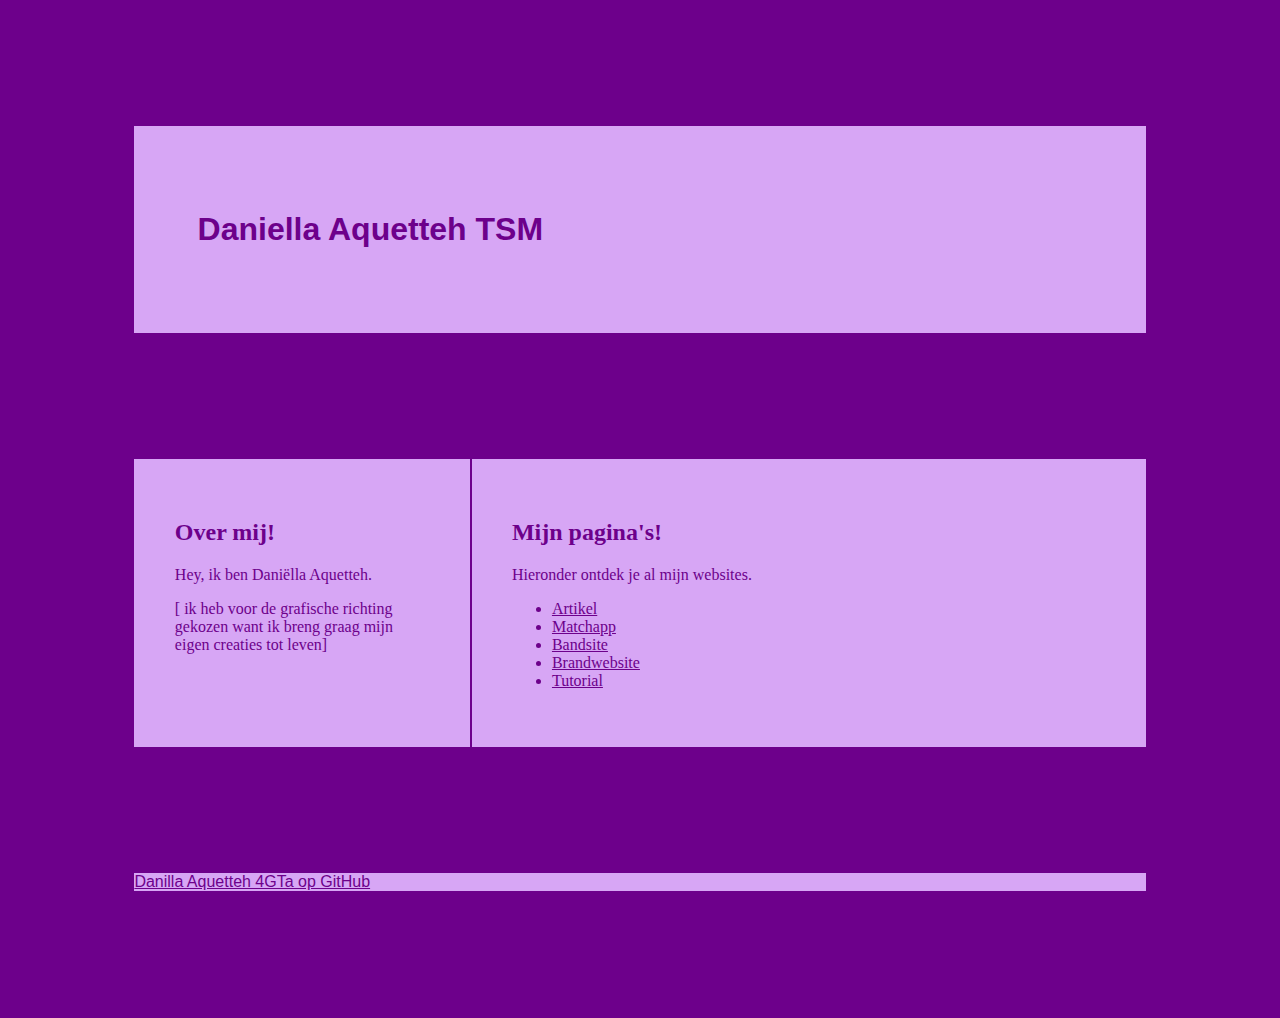
<file: index.html>
<!DOCTYPE html>
<html lang="en">
<head>
    <meta charset="UTF-8">
    <meta http-equiv="X-UA-Compatible" content="IE=edge">
    <meta name="viewport" content="width=device-width, initial-scale=1.0">
    <title>Homepage</title>
    <link rel="stylesheet" href="style.css">
</head>
<body>
    <header>
        <h1>Daniella Aquetteh TSM</h1>
      </header>
      <main>
        <section id="about">
          <div class="col left">
            <h2>Over mij!</h2>
            <p>Hey, ik ben Daniëlla Aquetteh. </p>
            <p>[ ik heb voor de grafische richting gekozen want 
              ik breng graag mijn eigen creaties tot leven] </p>
          </div>
          <div class="col right">
            <h2>Mijn pagina's!</h2>
            <p>Hieronder ontdek je al mijn websites.</p>
            <ul>
              <li><a href="Daniella_Aquetteh-Artikel/" target="_blank">Artikel</a></li>
              <li><a href="Daniella_Aquetteh-htmlmatchapp/" target="_blank">Matchapp</a></li>
              <li><a href="Bandsite/" target="_blank">Bandsite</a></li>
              <li><a href="Brandwebsite/" target="_blank">Brandwebsite</a></li>
              <li><a href="Tutorial/" target="_blank">Tutorial</a></li>
          
            </ul>
          </div>
        </section>
      </main>
      <footer>
        <p><a href="https://daniella-aquetteh-4gta.github.io/Script/" target="_blank">Danilla Aquetteh 4GTa op GitHub</a></p>
      </footer>
</body>
</html>
</file>
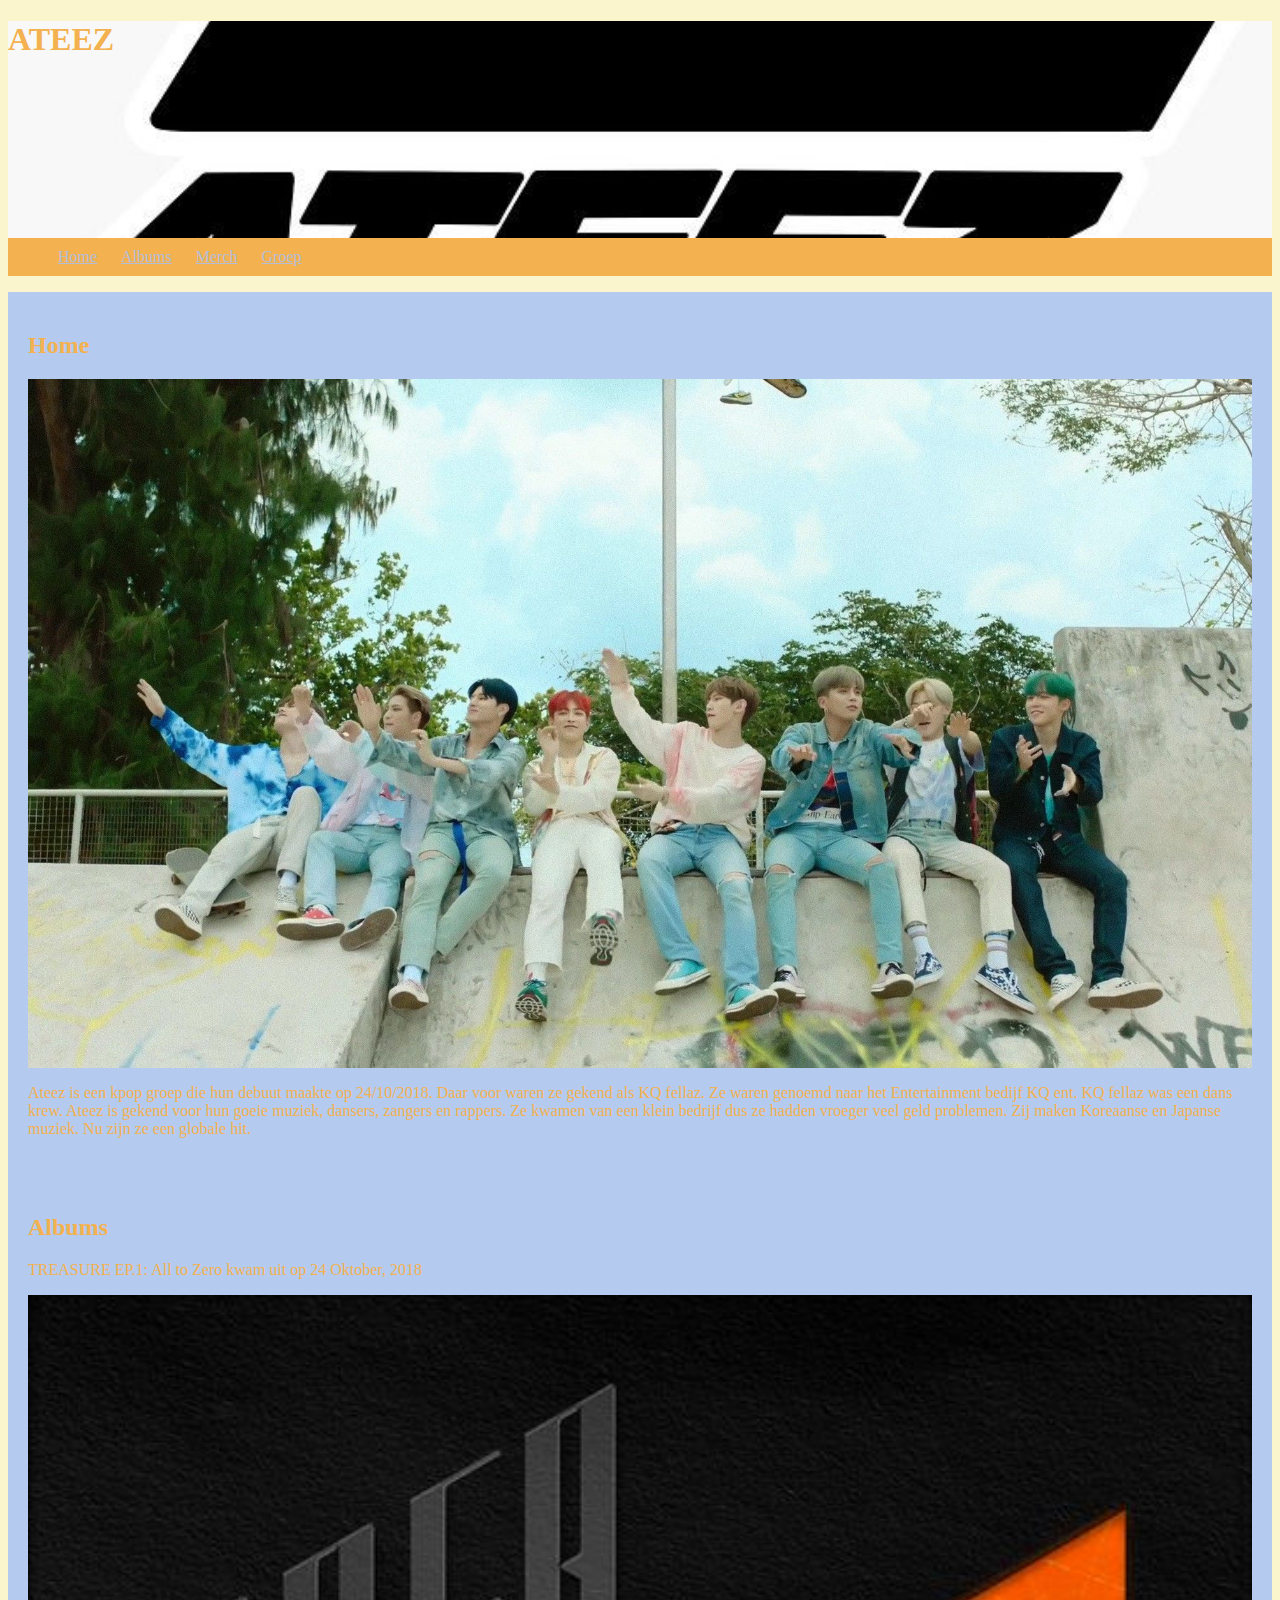
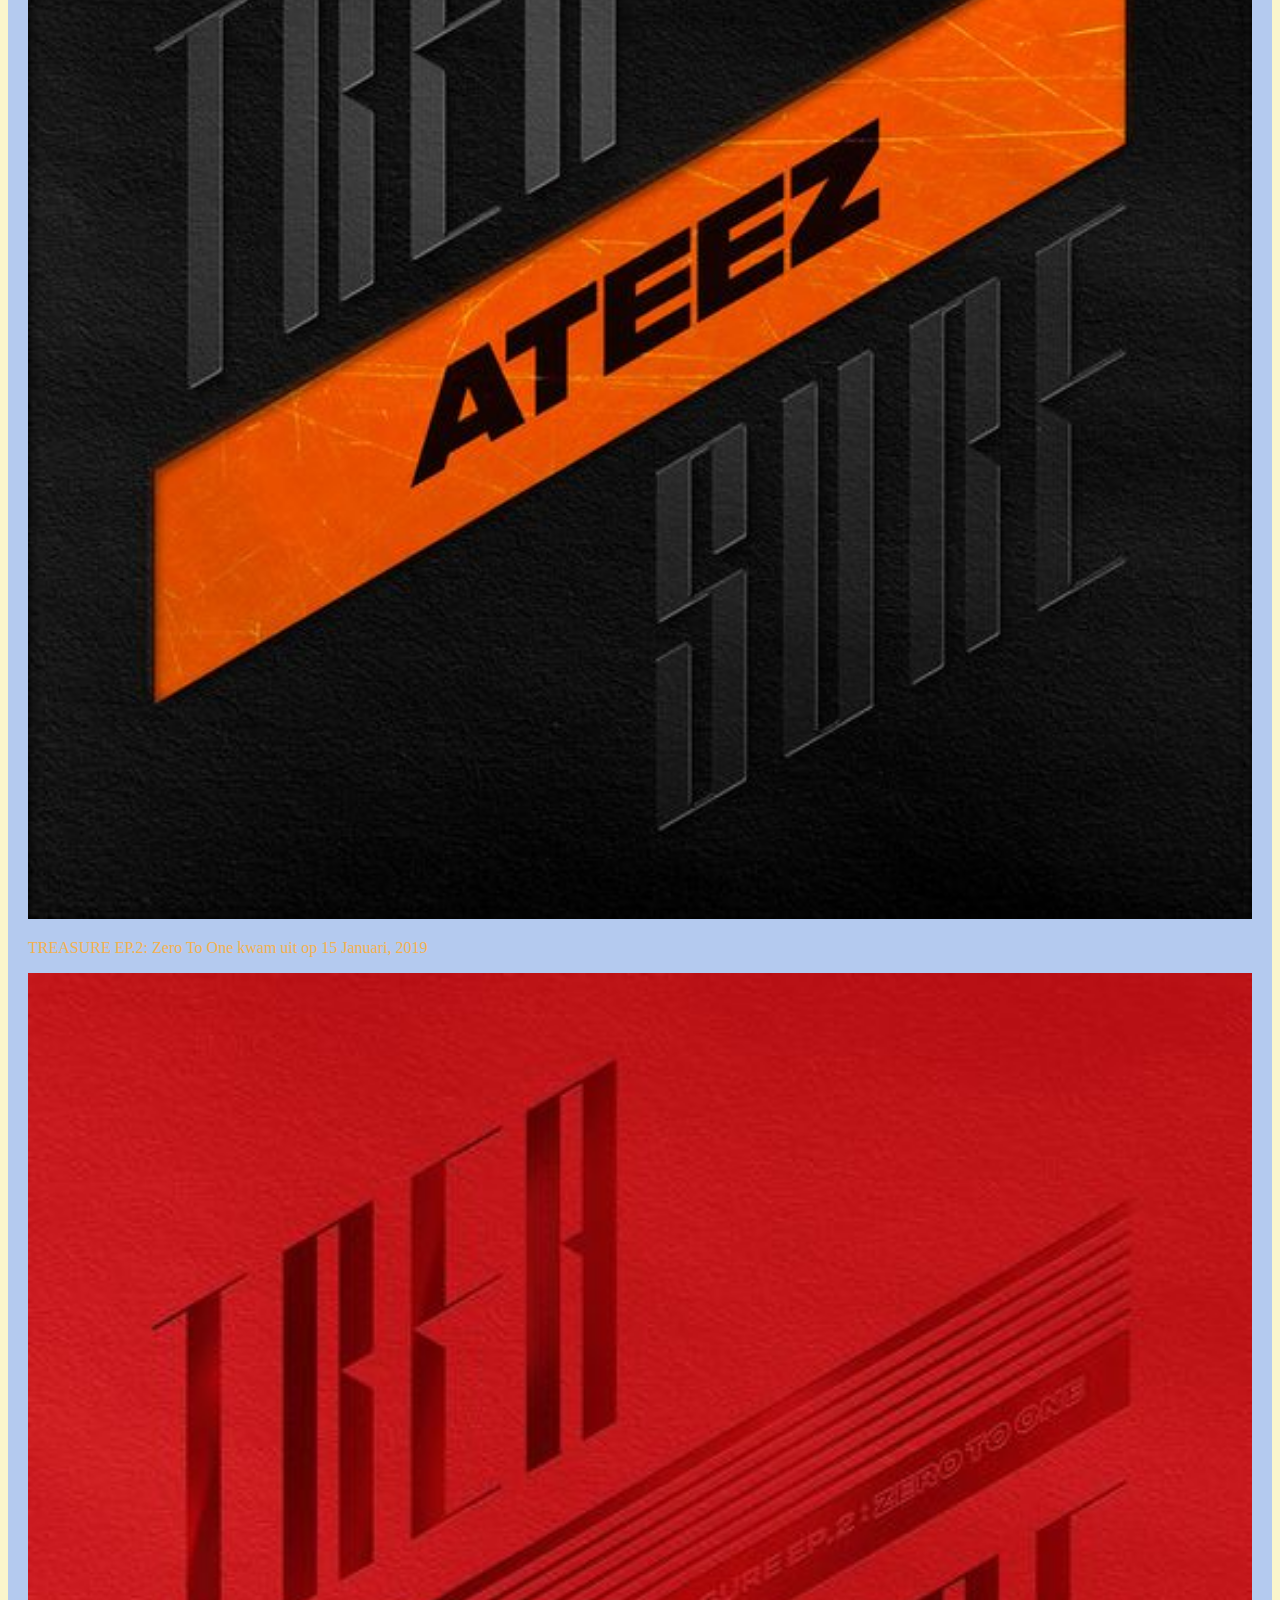
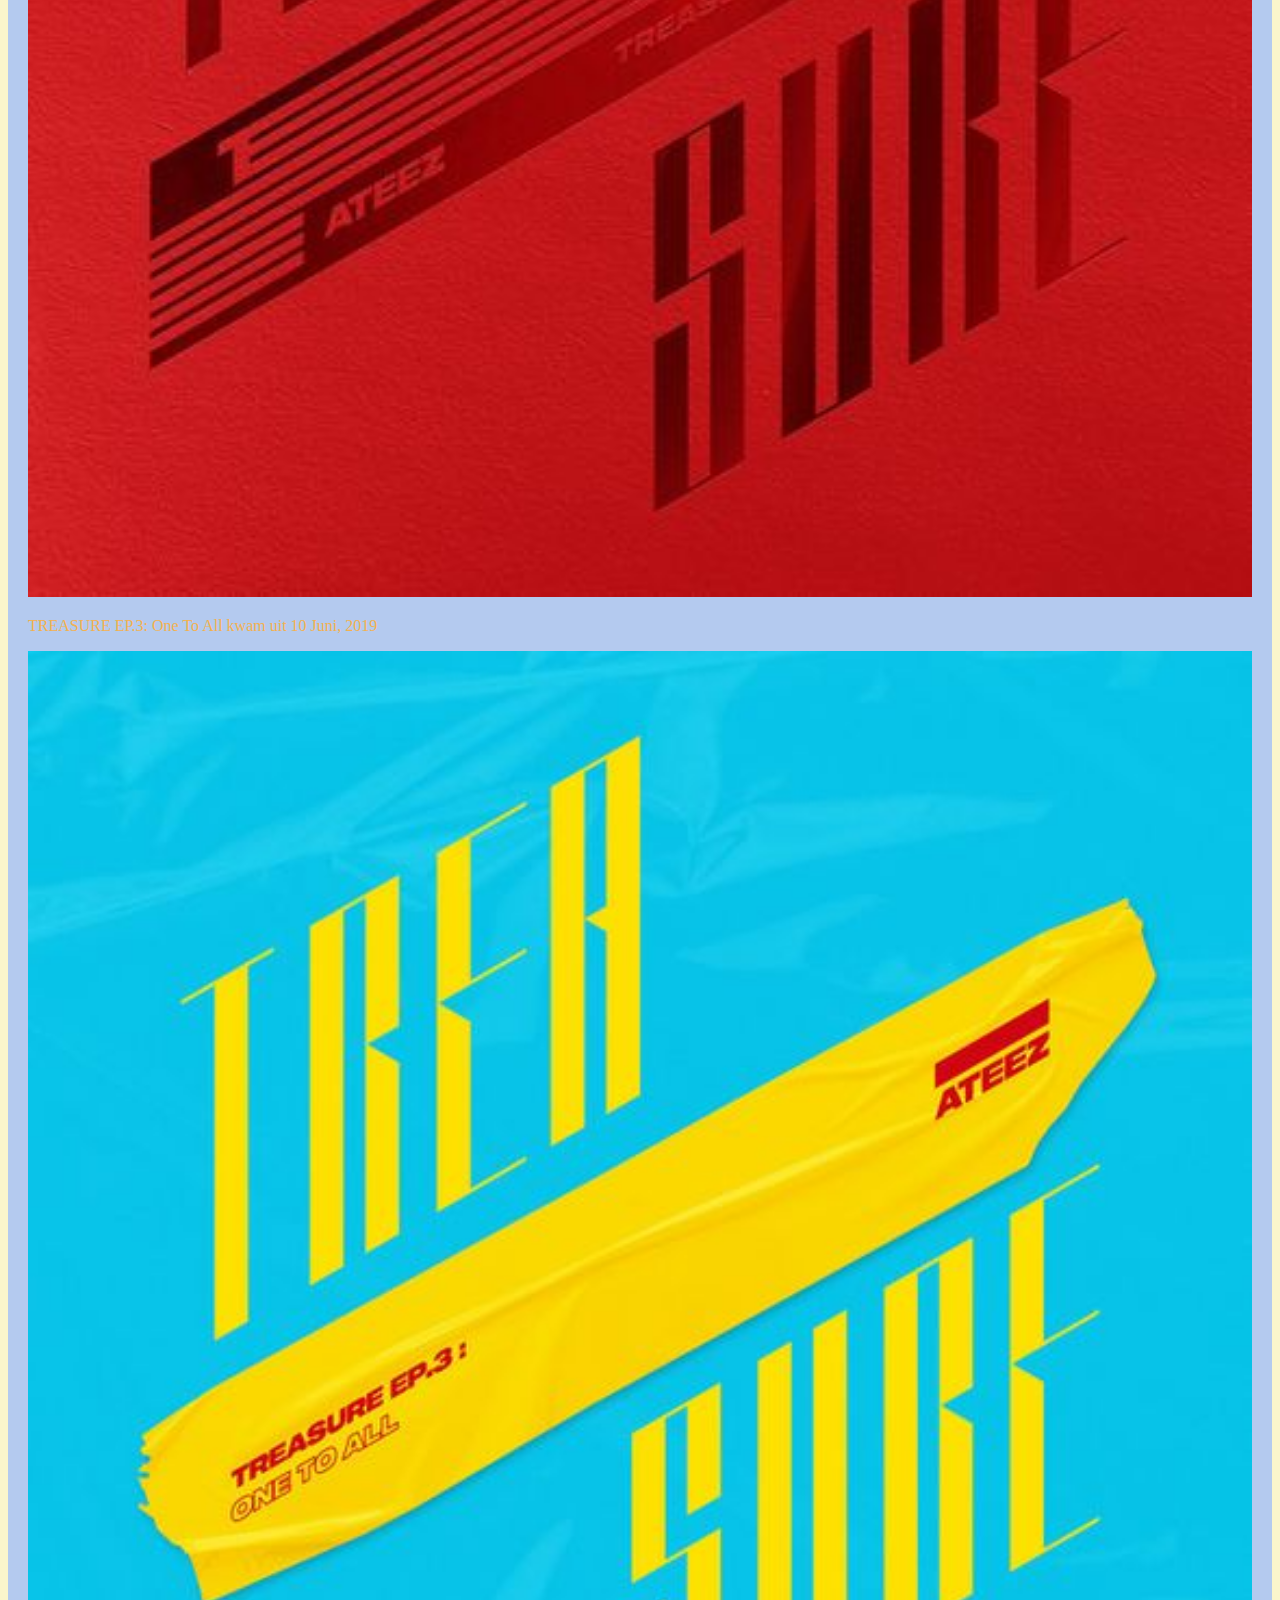
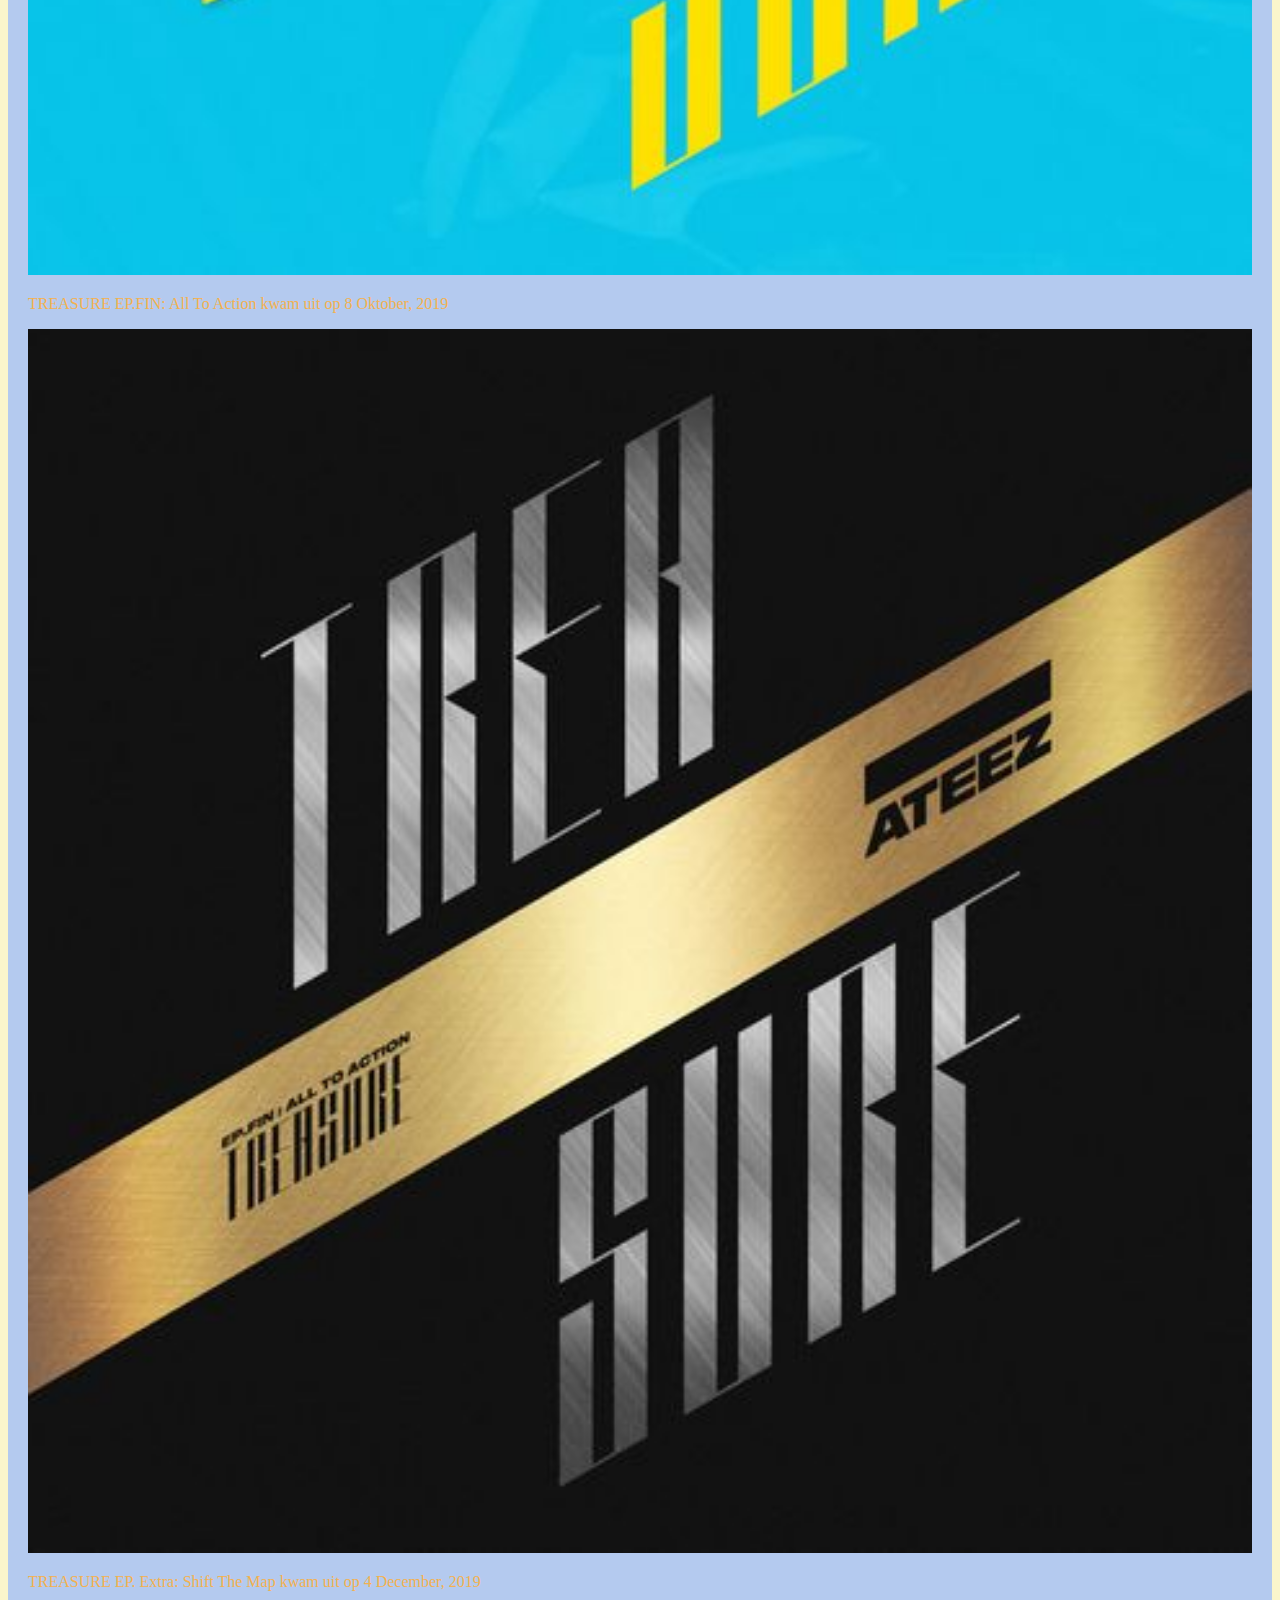
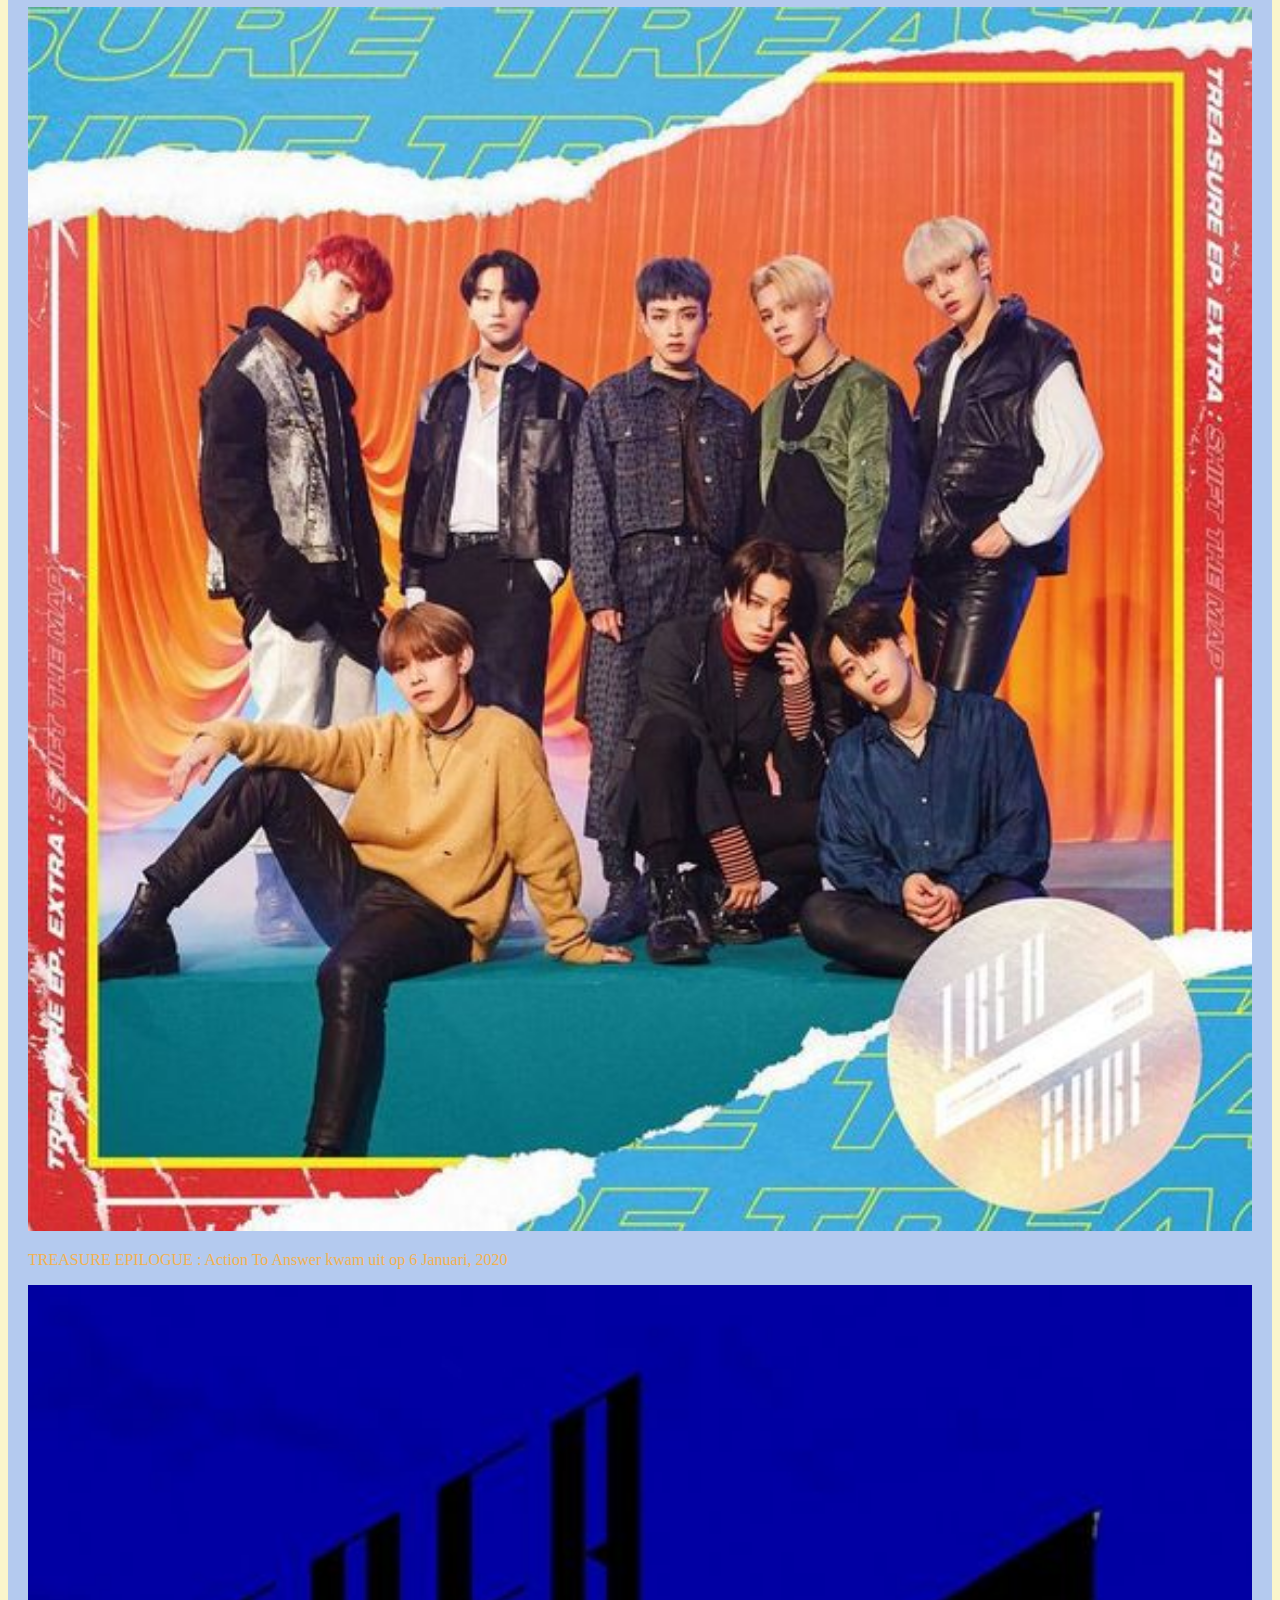
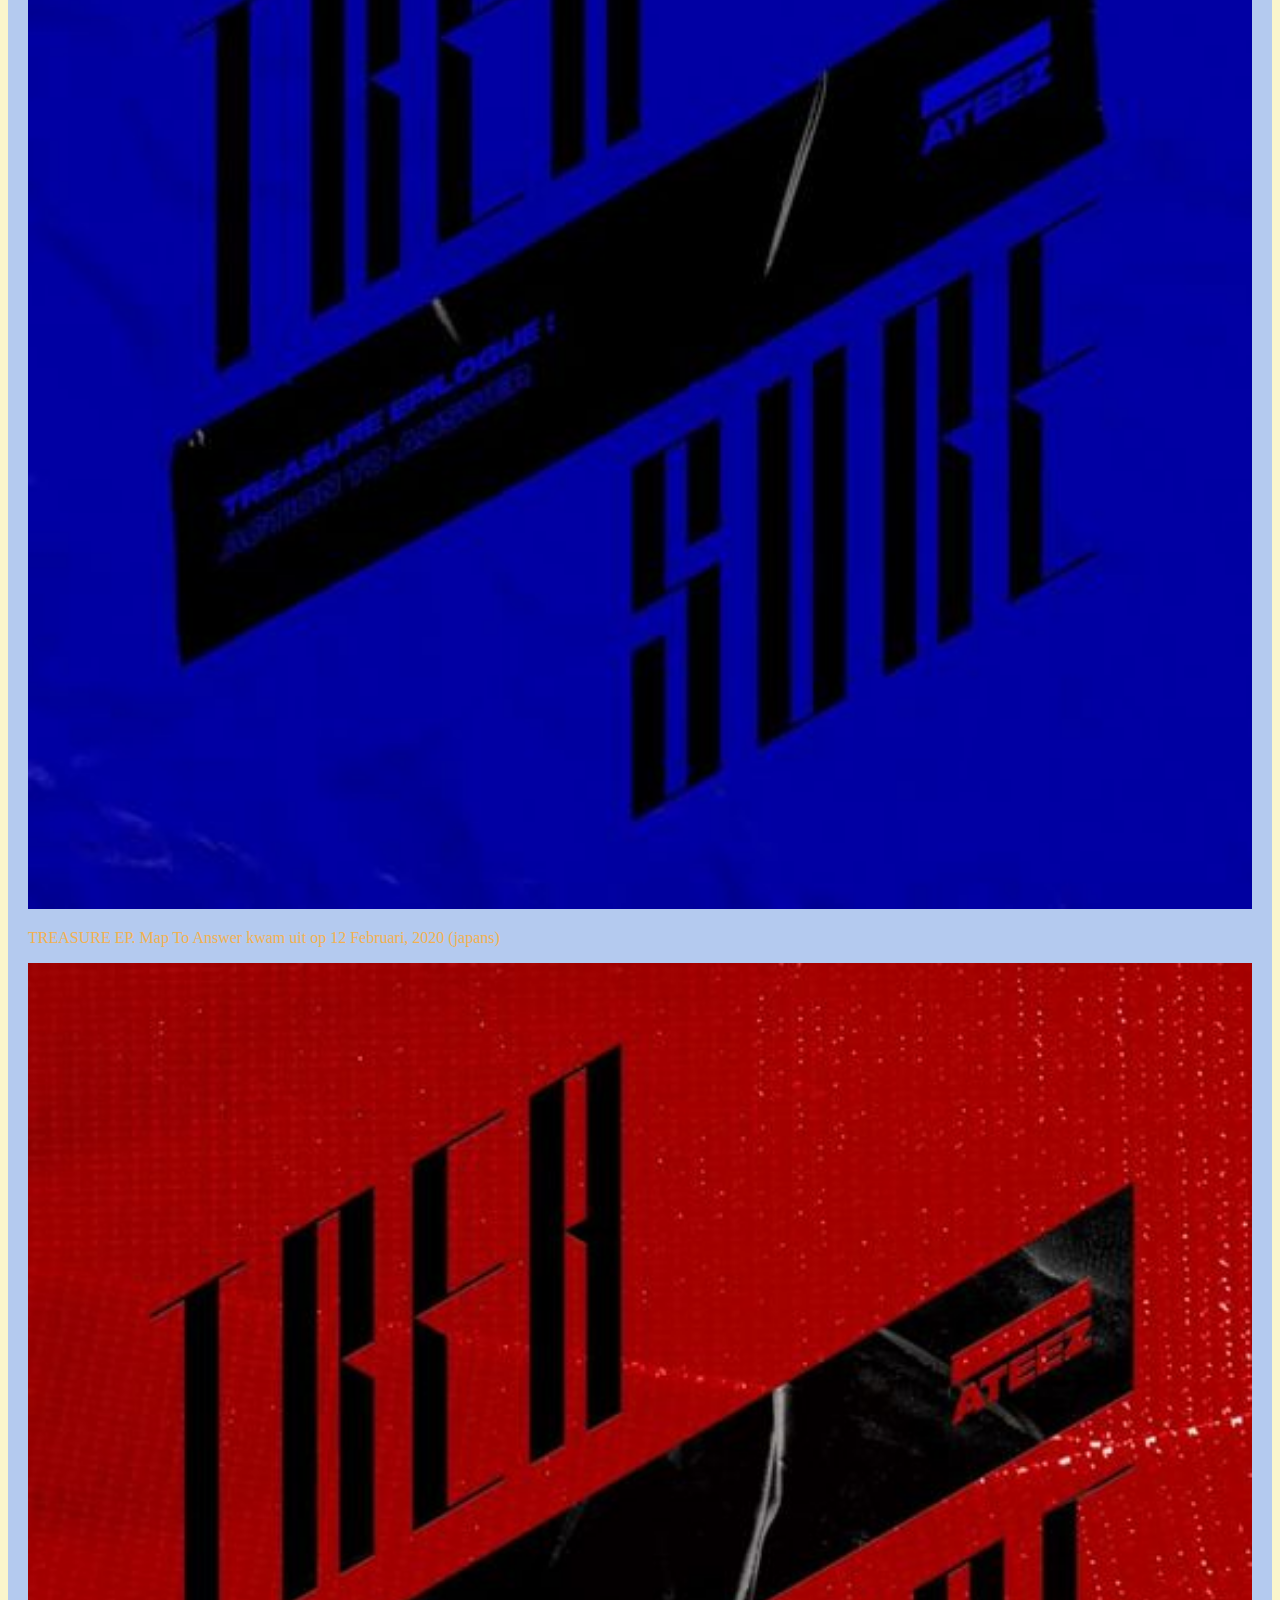
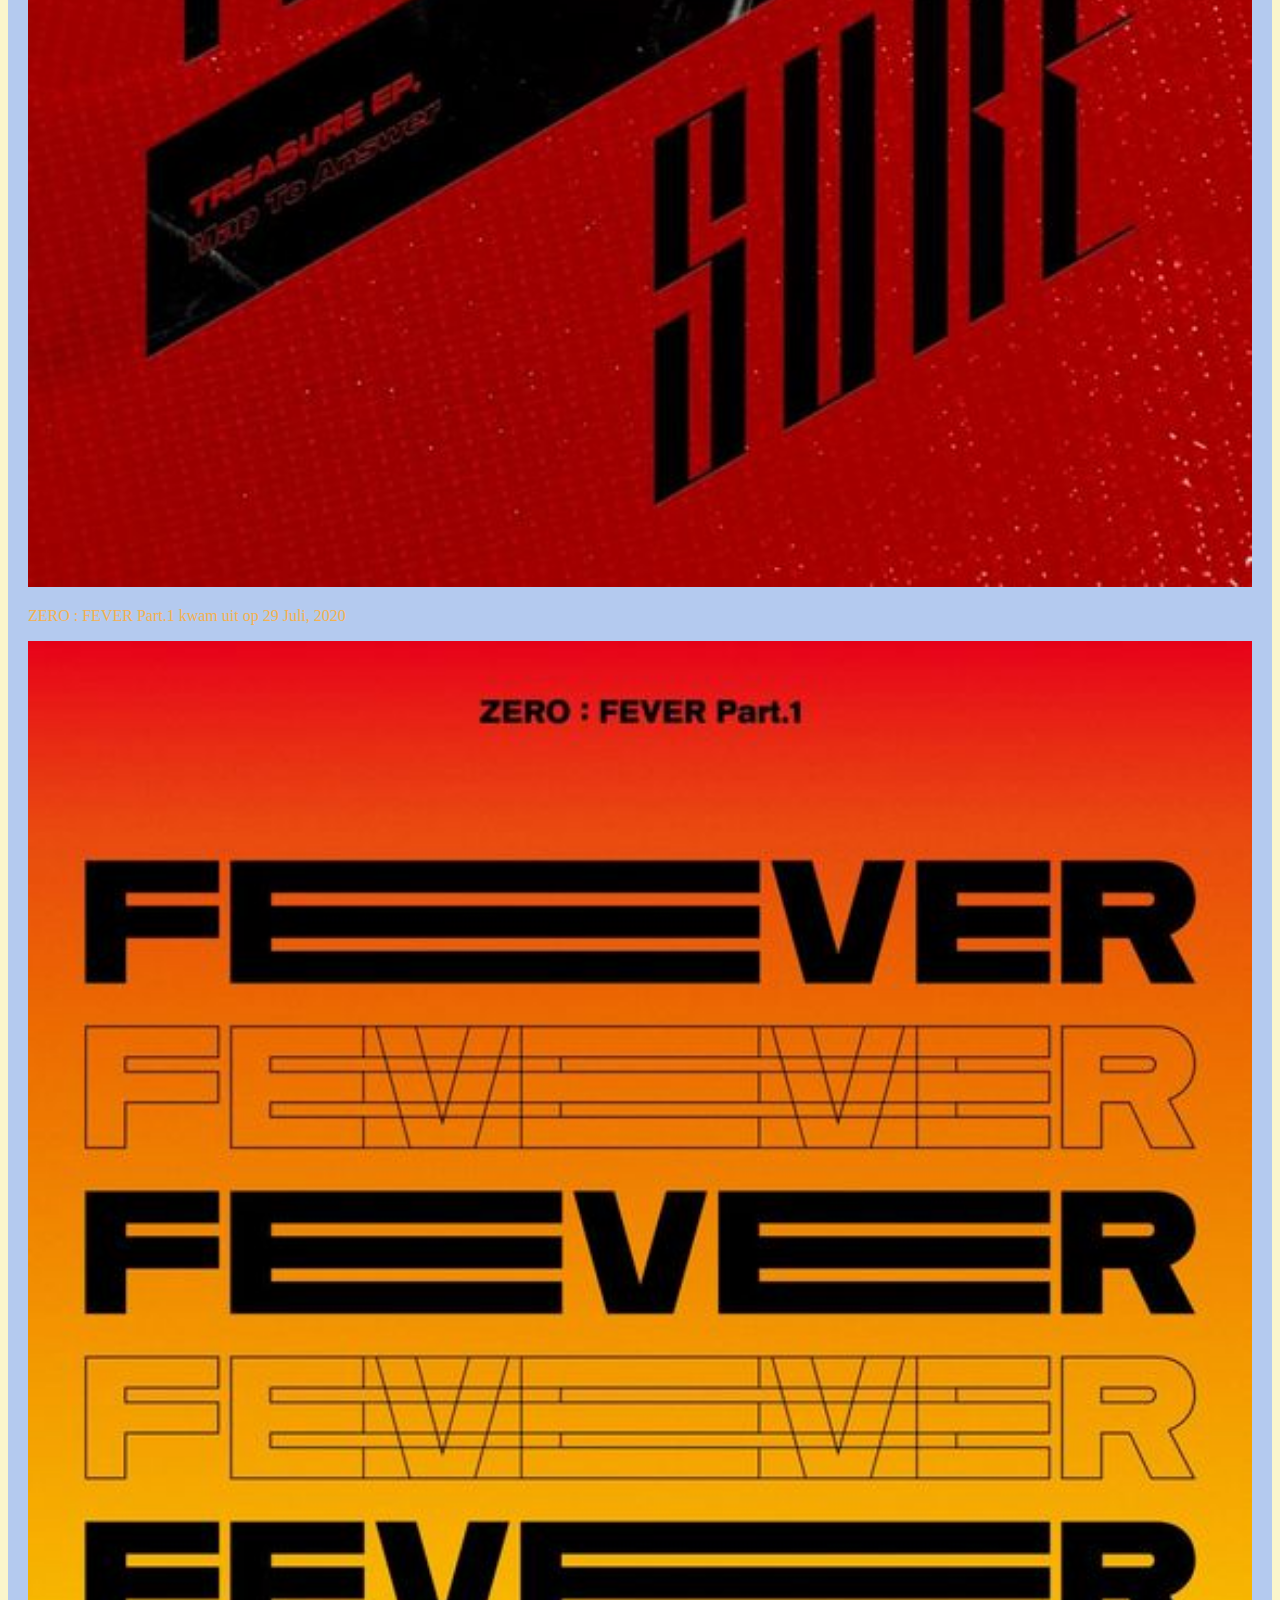
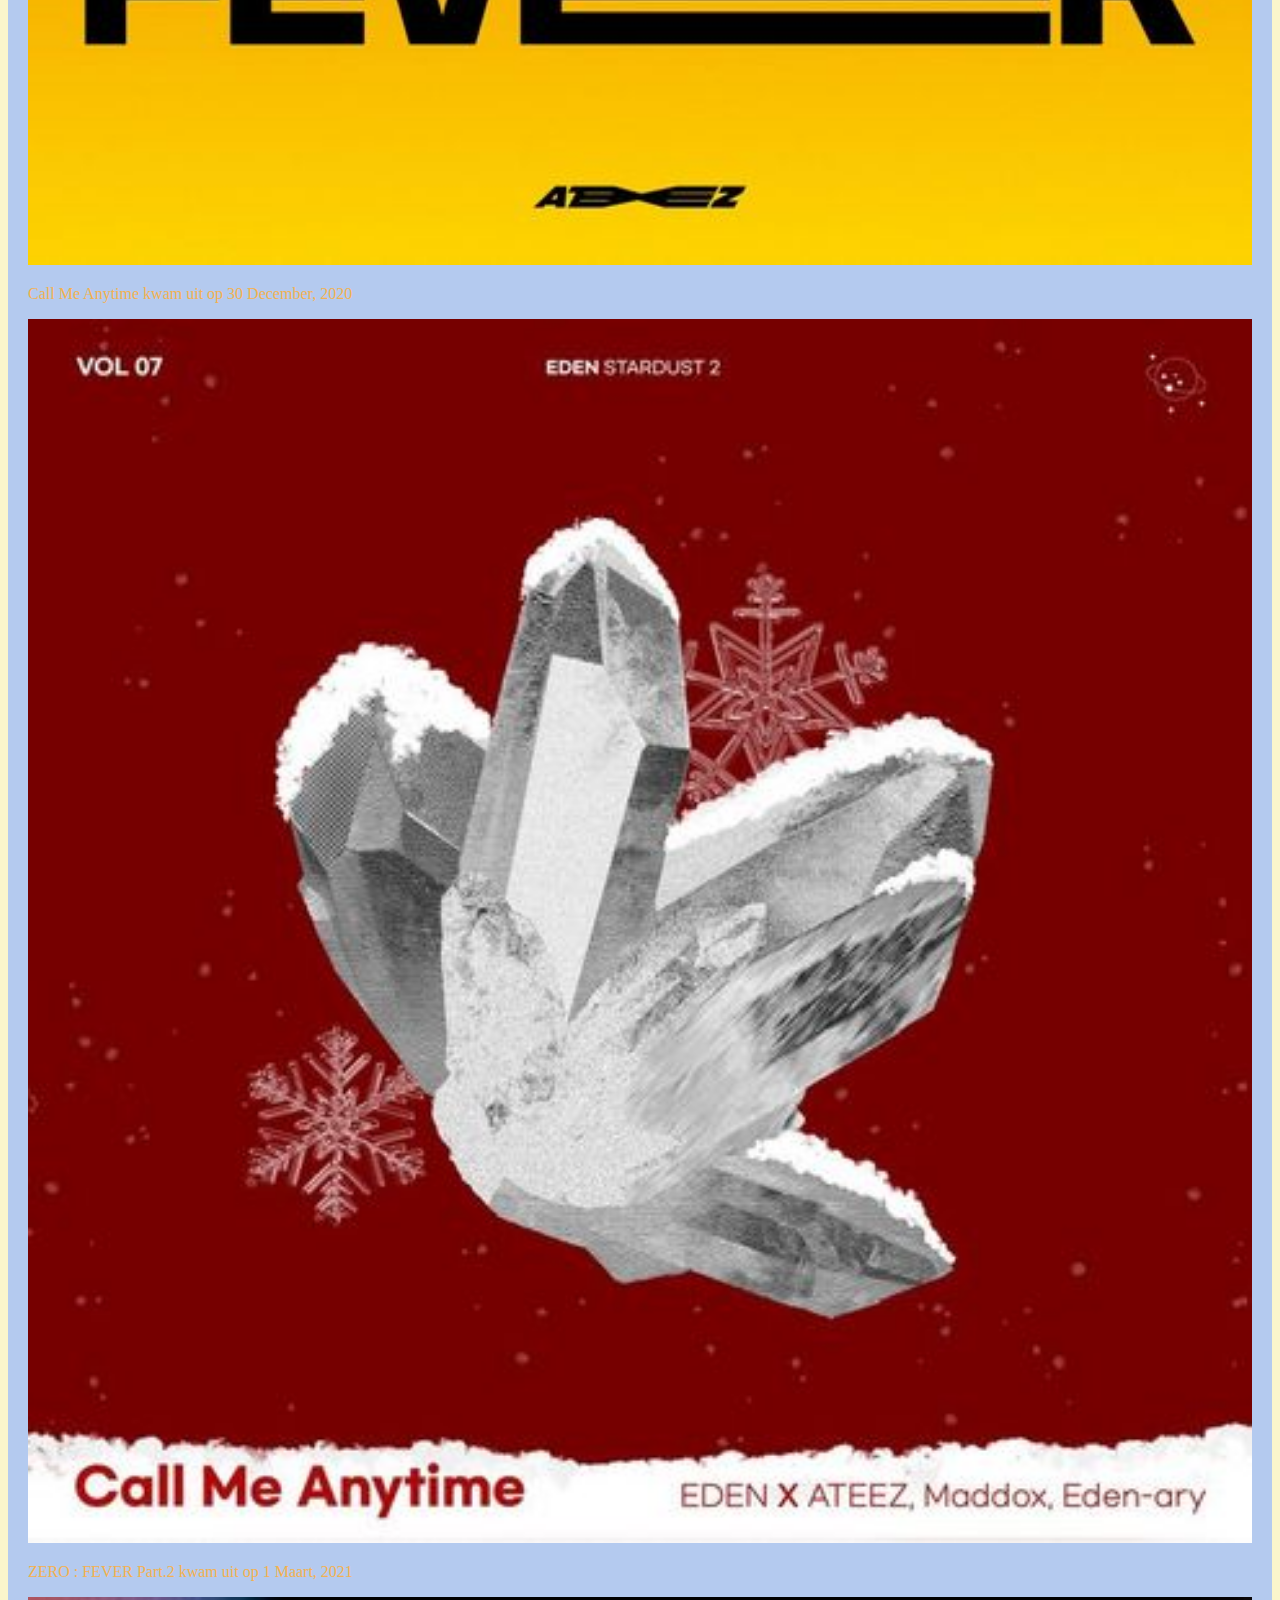
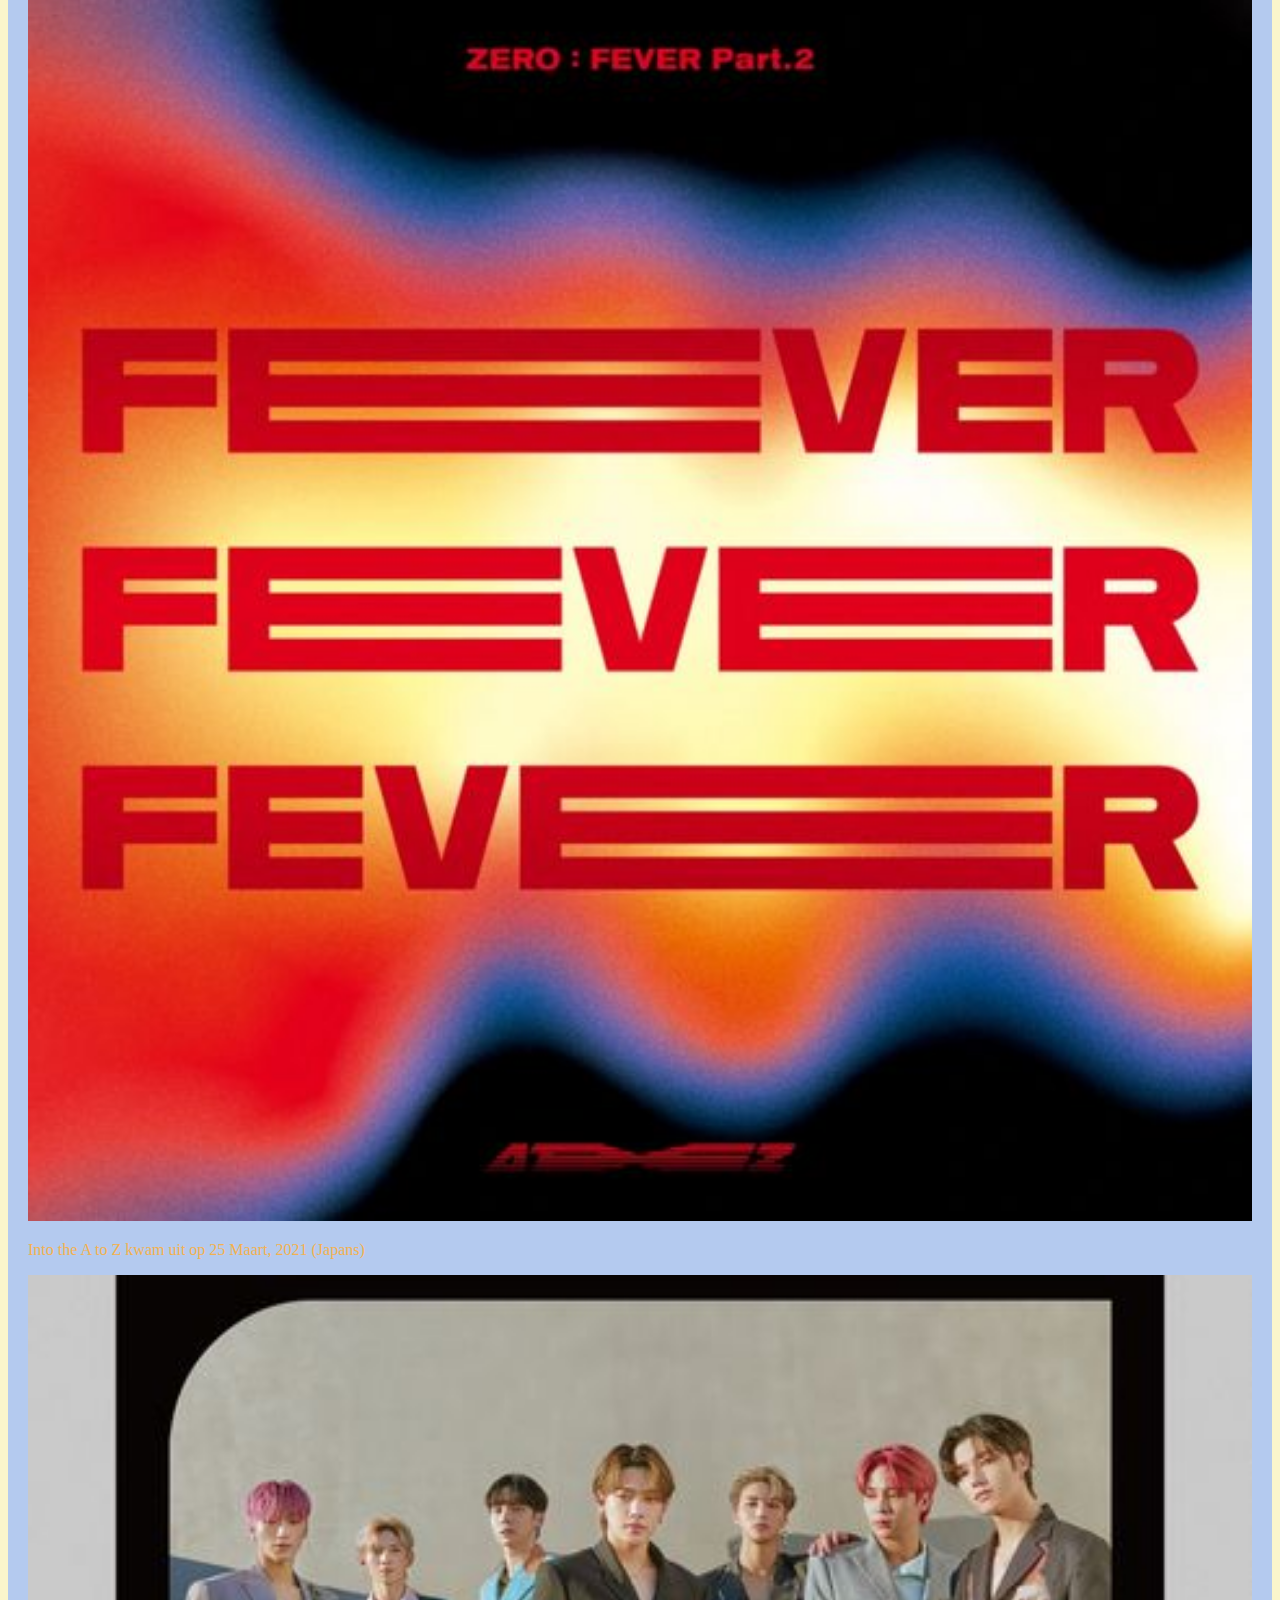
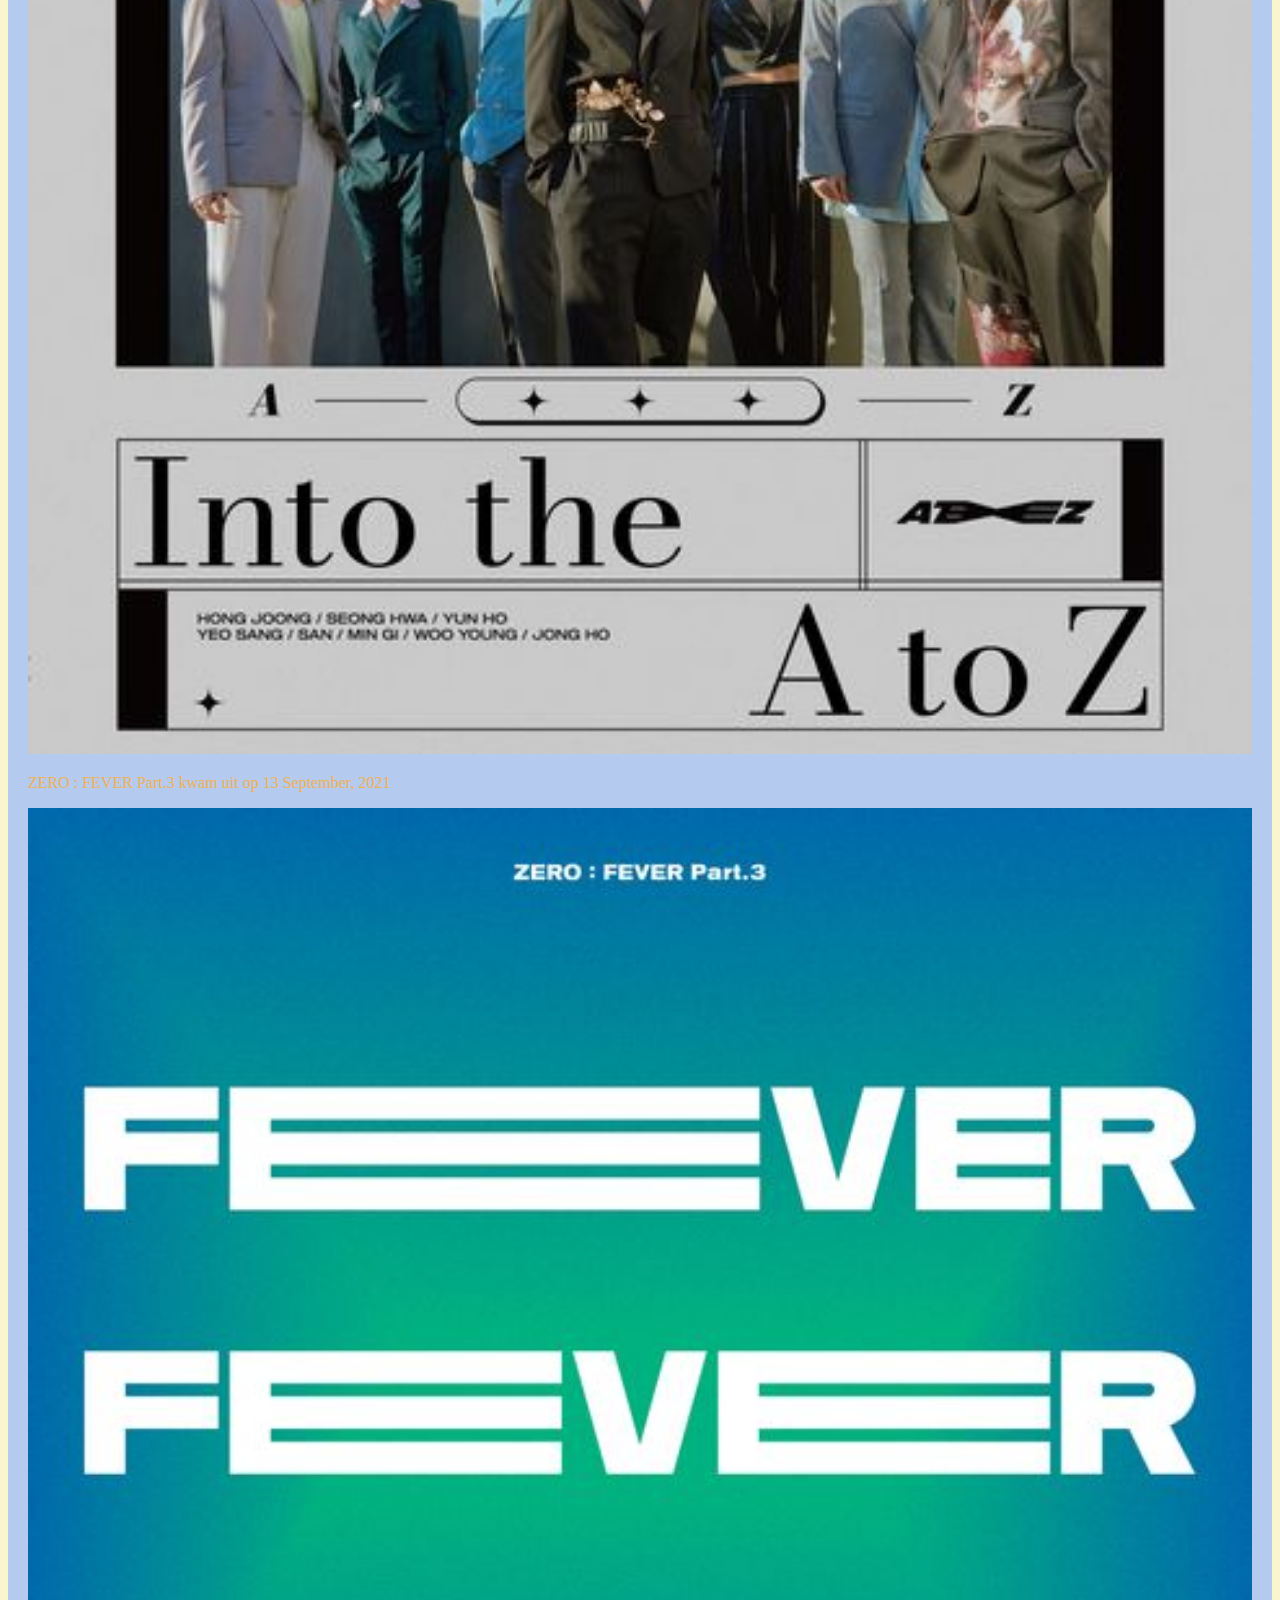
<file: Bandsite/index.html>
<!DOCTYPE html>
<html lang="en">
<head>
    <meta charset="UTF-8">
    <meta http-equiv="X-UA-Compatible" content="IE=edge">
    <meta name="viewport" content="width=device-width,
     initial-scale=1.0">
    <title>Bandsite</title>
    <link rel="stylesheet" href="style.css">
</head>
<body>
    <header><h1>
        ATEEZ
    </h1>
    <nav> <ul>
        <li><a href="#home">Home</a></li>
        <li><a href="#albums">Albums</a></li>
        <li><a href="#merch">Merch</a></li>
        <li><a href="#groep">Groep</a></li>
       </ul></nav>
    </header>
       
    <main>
    <section id="home"> <h2> Home</h2>
        <img src="Images/Wave.jpg" alt="">
        <p>Ateez is een kpop groep die hun debuut maakte op 24/10/2018.
             Daar voor waren ze gekend als KQ fellaz.
              Ze waren genoemd naar het Entertainment bedijf KQ ent.
               KQ fellaz was een dans krew.
                Ateez is gekend voor hun goeie muziek, dansers, zangers en rappers.
             Ze kwamen van een klein bedrijf dus ze hadden vroeger veel geld problemen.
             Zij maken Koreaanse en Japanse muziek.
              Nu zijn ze een globale hit.
        </p>
    </section>
        <section id="albums"> <h2> Albums</h2>
                <p>TREASURE EP.1: All to Zero kwam uit op 24 Oktober, 2018</p>
                <img src="Images/album-1.jpg" alt="">
                <p>TREASURE EP.2: Zero To One kwam uit op 15 Januari, 2019</p>
                <img src="Images/Album-2.jpg" alt="">
                <P>TREASURE EP.3: One To All kwam uit 10 Juni, 2019</P>
                <img src="Images/Album-3.jpg" alt="">
                <p>TREASURE EP.FIN: All To Action kwam uit op  8 Oktober, 2019</p>
                <img src="Images/album-4.jpg" alt="">
                <p>TREASURE EP. Extra: Shift The Map kwam uit op 4 December, 2019</p>
                <img src="Images/album-5.jpg" alt="">
                <p>TREASURE EPILOGUE : Action To Answer kwam uit op 6 Januari, 2020</p>
                <img src="Images/album-6.jpg" alt="">
                <p>TREASURE EP. Map To Answer kwam uit op 12 Februari, 2020 (japans)</p>
                <img src="Images/album-7.jpg" alt="">
                <p>ZERO : FEVER Part.1 kwam uit op 29 Juli, 2020</p>
                <img src="Images/album-8.jpg" alt="">
                <p>Call Me Anytime kwam uit op 30 December, 2020</p>
                <img src="Images/album-9.jpg" alt="">
                <p>ZERO : FEVER Part.2 kwam uit op 1 Maart, 2021</p>
                <img src="Images/album-10.jpg" alt="">
                <p>Into the A to Z kwam uit op 25 Maart, 2021 (Japans)</p>
                <img src="Images/album-11.jpg" alt="">
                <p>ZERO : FEVER Part.3 kwam uit op 13 September, 2021</p>
                <img src="Images/album-12.jpg" alt="">
                <p>ZERO : FEVER EPILOGUE kwam uit op 10 December, 2021</p>
                <img src="Images/album-13.jpg" alt="">
                <p>BEYOND : ZERO kwam uit op 25 Mei, 2022 (Japans)</p>
                <img src="Images/album-14.jpg" alt="">
                <p>THE WORLD EP.1 : MOVEMENT 29 Juli, 2022</p>
                <img src="Images/album-15.jpg" alt="">
            </section>
        
        <section id="groep"> <h2>Groep</h2> 
            <img src="Images/download (17).jpg" alt=""></section>
            <img src="Images/Hongjoong.jpg" alt="">
            <p>Kim Hongjoong</p>
            <li>Leider, Rapper, Componist</li>
            <li>07/11/1998</li>
            <img src="Images/Seonghwa.jpg" alt="">
            <p>Park Seonghwa</p>
            <li>vocalist, rapper, visueel</li>
            <li>03/04/1998</li>
            <img src="Images/Yunho.jpg" alt="">
            <p> Jeong YunHo</p>
            <li>Hoofddanser, zanger, centrum van group</li>
            <li>23/03/1999</li>
            <img src="Images/Yeosang.jpg" alt="">
            <p>Kang Yeosang</p>
            <li>Danser, zanger, visueel</li>
            <li>15/07/1999</li>
            <img src="Images/San.jpg" alt="">
            <p>Choi San</p>
            <li>Zanger, gezicht van de groep</li>
            <li>10/08/1999</li>
            <img src="Images/Mingi.jpg" alt="">
            <p>Song MinGi</p>
            <li>Hoofdrapper, danser</li>
            <li>09/09/1999</li>
            <img src="Images/Wooyoung.jpg" alt="">
            <p>Jung WooYoung</p>
            <li>Hoofddanser, zanger, visueel</li>
            <li>26/11/1999</li>
            <img src="Images/Jongho.jpg" alt="">
            <p>Choi Jongho</p>
            <li>Hoofdvocalist, Maknae (de jongste)</li>
            <li>12/10/2000</li>

        <section id="merch"> <h2> Merch</h2>
            <img src="Images/hoodie.jpg" alt="">
            <li>hoodie</li>
            <img src="Images/Oude-lightstick.jpg" alt="">
            <li>oude lightstick</li>
            <img src="Images/ring.jpg" alt="">
            <li>ring</li>
            <img src="Images/nieuwe-lightstick.jpg" alt="">
            <li>nieuwe lightstick</li> </section>
      </main>
</body>
<footer>
    <a href="https://www.tiktok.com/@ateez_official_?lang=en">
    <img src="Images/tiktok.png" alt="">
    </a>
    <a href="https://twitter.com/ATEEZofficial?ref_src=twsrc%5Egoogle%7Ctwcamp%5Eserp%7Ctwgr%5Eauthor">
        <img src="Images/twitter.png" alt="">
    </a>
    <a href="https://www.instagram.com/ateez_official_/?hl=en">
        <img src="Images/instagram.jpg" alt="">
    </a>
</footer>
</html>
</file>
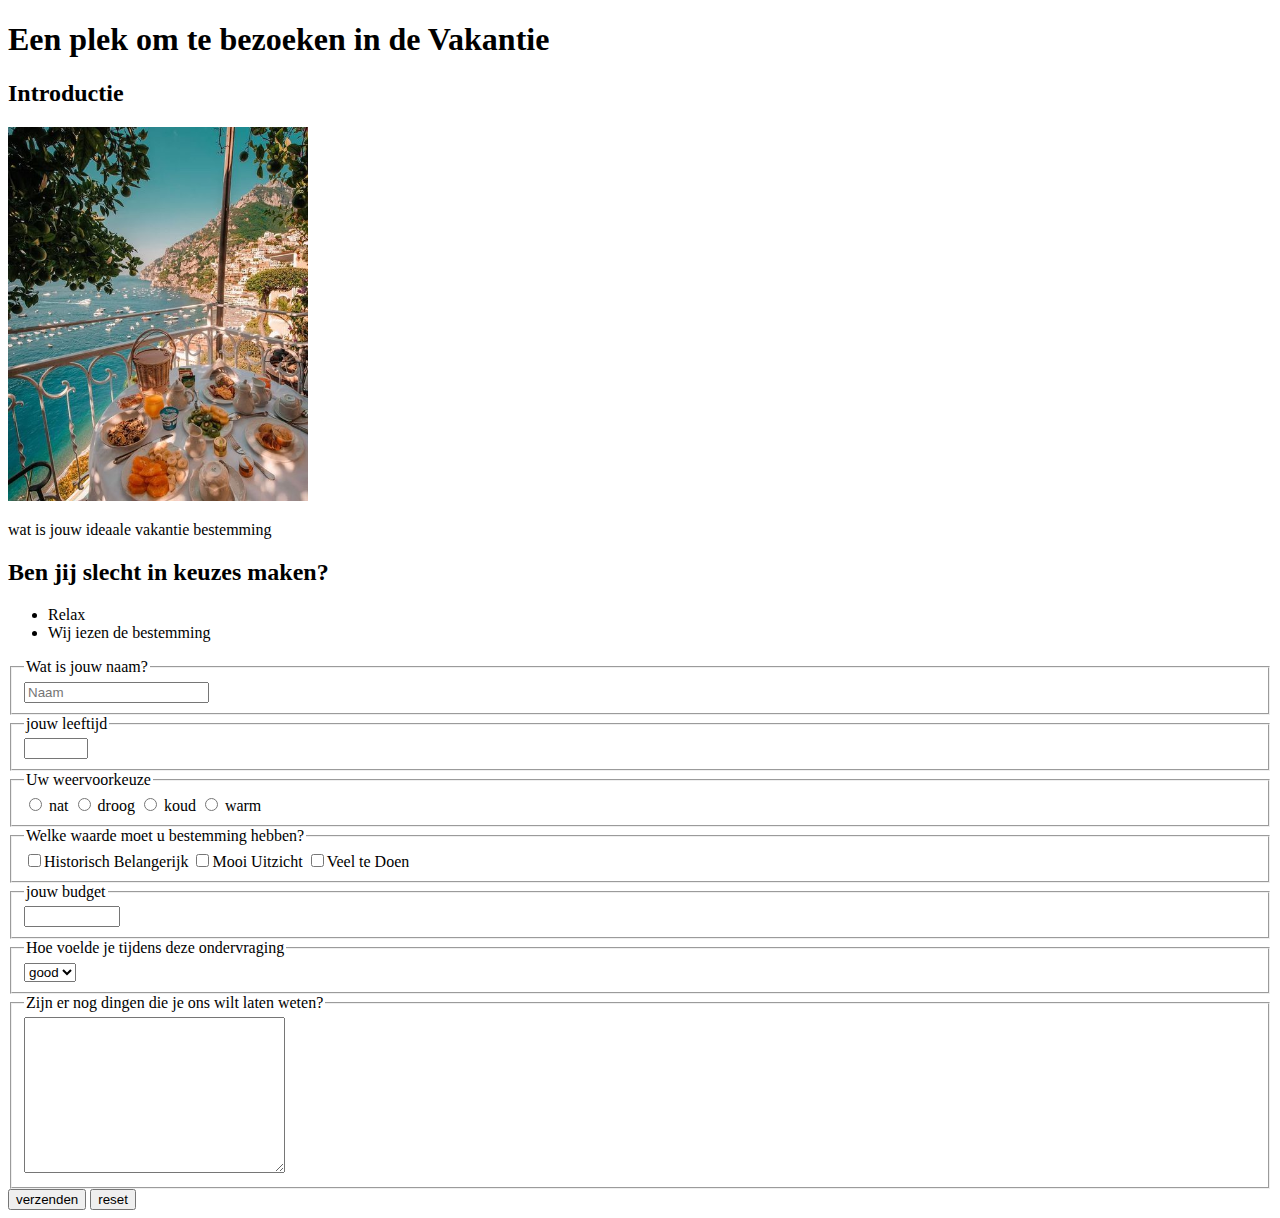
<file: Daniella_Aquetteh-htmlmatchapp/index.html>
<!DOCTYPE html>
<html lang="en">
<head>
    <meta charset="UTF-8">
    <meta http-equiv="X-UA-Compatible" content="IE=edge">
    <meta name="viewport" content="width=device-width, initial-scale=1.0">
    <title>Document</title>
</head>
<body>
    <header>
        <h1>Een plek om te bezoeken in de Vakantie </h1>
    </header>
    <main>
        <section id="intro">
<h2>Introductie</h2>
<img src="images/Vakantie.jpg"
 alt="" width="300">
<p>
    wat is jouw ideaale vakantie bestemming
</p>
     </section>
      <section id="lijstjes">
        <h2> 
            Ben jij slecht in keuzes maken?
        </h2>
        <ul>
            
           <li>Relax</li>
           <li>Wij iezen de bestemming</li>

        </ul>
      </section>
     <section id="formulier">
    <form action="">
    <fieldset>
        <legend>
            Wat is jouw naam?
        </legend>
        <input type="text" placeholder="Naam">
    </fieldset>
    <fieldset>
        <legend>
            jouw leeftijd
        </legend>
        <input type="number" 
        name="leeftijd" 
        min="1" max="100">
    </fieldset>
    <fieldset>
        <legend> 
            Uw weervoorkeuze
        </legend>
        <input type="radio" name="weer"
         value="nat"> nat
         <input type="radio" name="weer"
         value="droog"> droog
         <input type="radio" name="weer"
         value="koud"> koud
         <input type="radio" name="weer"
         value="warm"> warm
    </fieldset>
    <fieldset>
        <legend>
            Welke waarde moet u bestemming hebben?
        </legend>
        <input type="checkbox" name="waarde" 
        value="Historisch">Historisch Belangerijk
        <input type="checkbox" name="waarde" 
        value="Mooi Uitzicht">Mooi Uitzicht
        <input type="checkbox" name="waarde" 
        value="Veel te Doen">Veel te Doen
    </fieldset>
    <fieldset>
        <legend>
            jouw budget
        </legend>
        <input type="number" 
        name="budget" 
        min="1" max="1000000">
    </fieldset>
    <Fieldset>
        <Legend>
            Hoe voelde je tijdens deze ondervraging
        </Legend>
        <select name="good" id="">good
             <option value="">
              good
            </option>
        </select>
    </Fieldset>
    <fieldset>
        <legend>
            Zijn er nog dingen die je ons wilt laten weten?
        </legend>
        <textarea
         name="" id="" cols="30" rows="10">
        </textarea>
    </fieldset>
    <button type="submit">
        verzenden 
    </button>
    <button type="reset">
      reset     
    </button>
</form>
    </section>
    </main>
</body>
</html>
</file>
<file: style.css>
body
{
    background-color: rgb(109, 0, 139);
    color: rgb(109, 0, 139);
    font-family: 'Segoe UI', Tahoma, Geneva, Verdana, sans-serif;
}
a {
    color: rgb(109, 0, 139);;
}

a:hover 
{
    color: rgb(162, 0, 255);
}
.col {
    padding: 4%;
}

.left {
    flex: 3;
}
.right 
{
    flex: 7;
    border-left: 2px solid rgb(109, 0, 139);

}
header, main, footer
{
    background-color: rgb(215, 166, 245);
    border-bottom: 2px; 
    margin: 10%;
   
}
#about 
{
    display: flex;
    font-family: 'Times New Roman', Times, serif;
}
header 
{ 
    padding: 5%;
}
</file>
<file: Bandsite/style.css>
body {
    background-color: rgb(250, 245, 204);
    color: rgb(243, 177, 79);
    font-family: 'Gill Sans', 'Gill Sans MT', Calibri, 'Trebuchet MS', sans-serif Georgia, 'Times New Roman', Times, serif;
}

h1 {
    margin-bottom: 180px;
}
#albums { background-color: rgba(165, 193, 247, 0.82);

}
a {color: rgba(165, 193, 247, 0.82);

}
#merch { background-color: rgba(165, 193, 247, 0.82); }
#home { background-color: rgba(165, 193, 247, 0.82);}
#merch {background-color: rgba(165, 193, 247, 0.82);}
#group {background-color: rgba(165, 193, 247, 0.82);}

nav li
{
    display: inline-block;
}
nav
{
    background-color: rgb(243, 177, 79);
}

nav a {
    display: block;
    padding: 10px;
}

nav a:hover {
    background-color: rgba(165, 193, 247, 0.82);;
    color: blue;
}
section {
    padding: 20px;
}

img 
{
    width: 100%;
}
#group img 
{
    width: 100%;
}

header {
    background-image: url(Images/_Black\ &\ White\ ATEEZ\ Logo_\ Sticker\ _\ Redbubble.jpg );
    background-size: 100%;
    background-position: center;
}
#home img {
    display: block;
}
footer img {width: 10%;}
</file>
